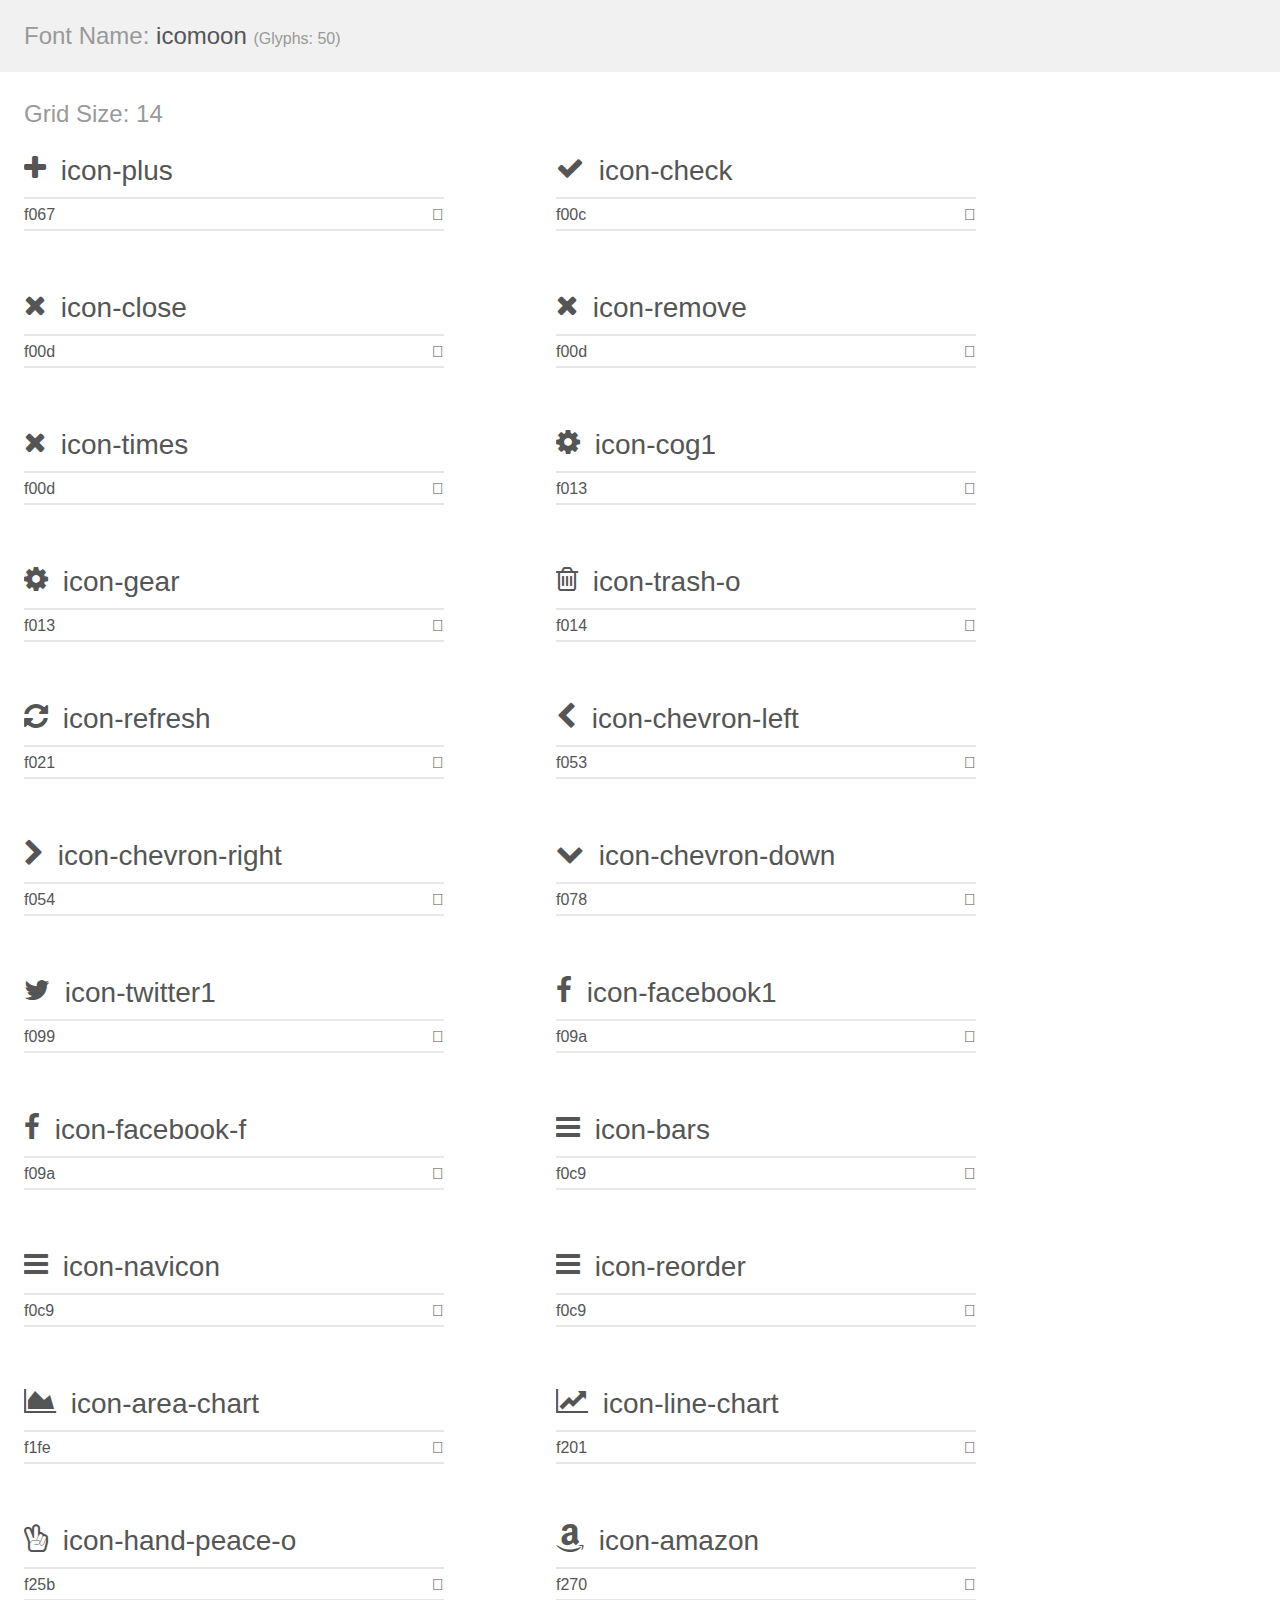
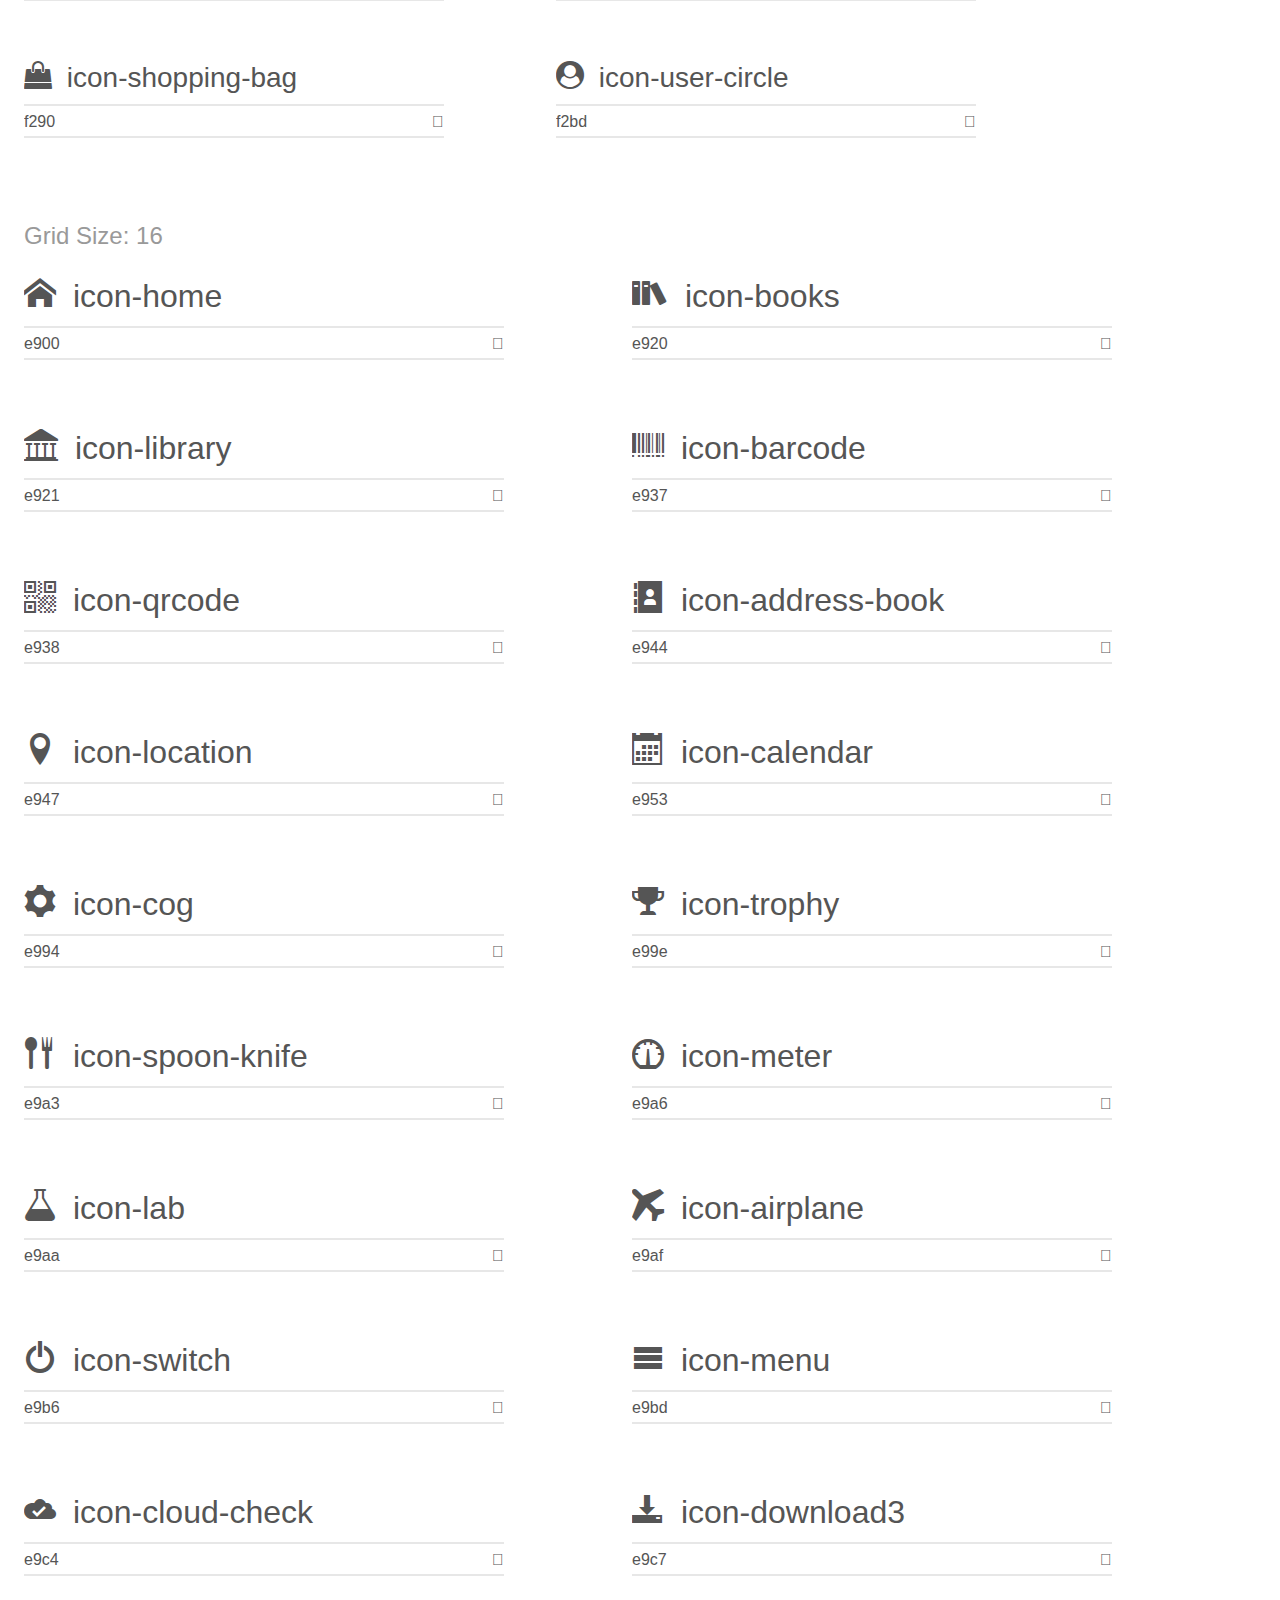
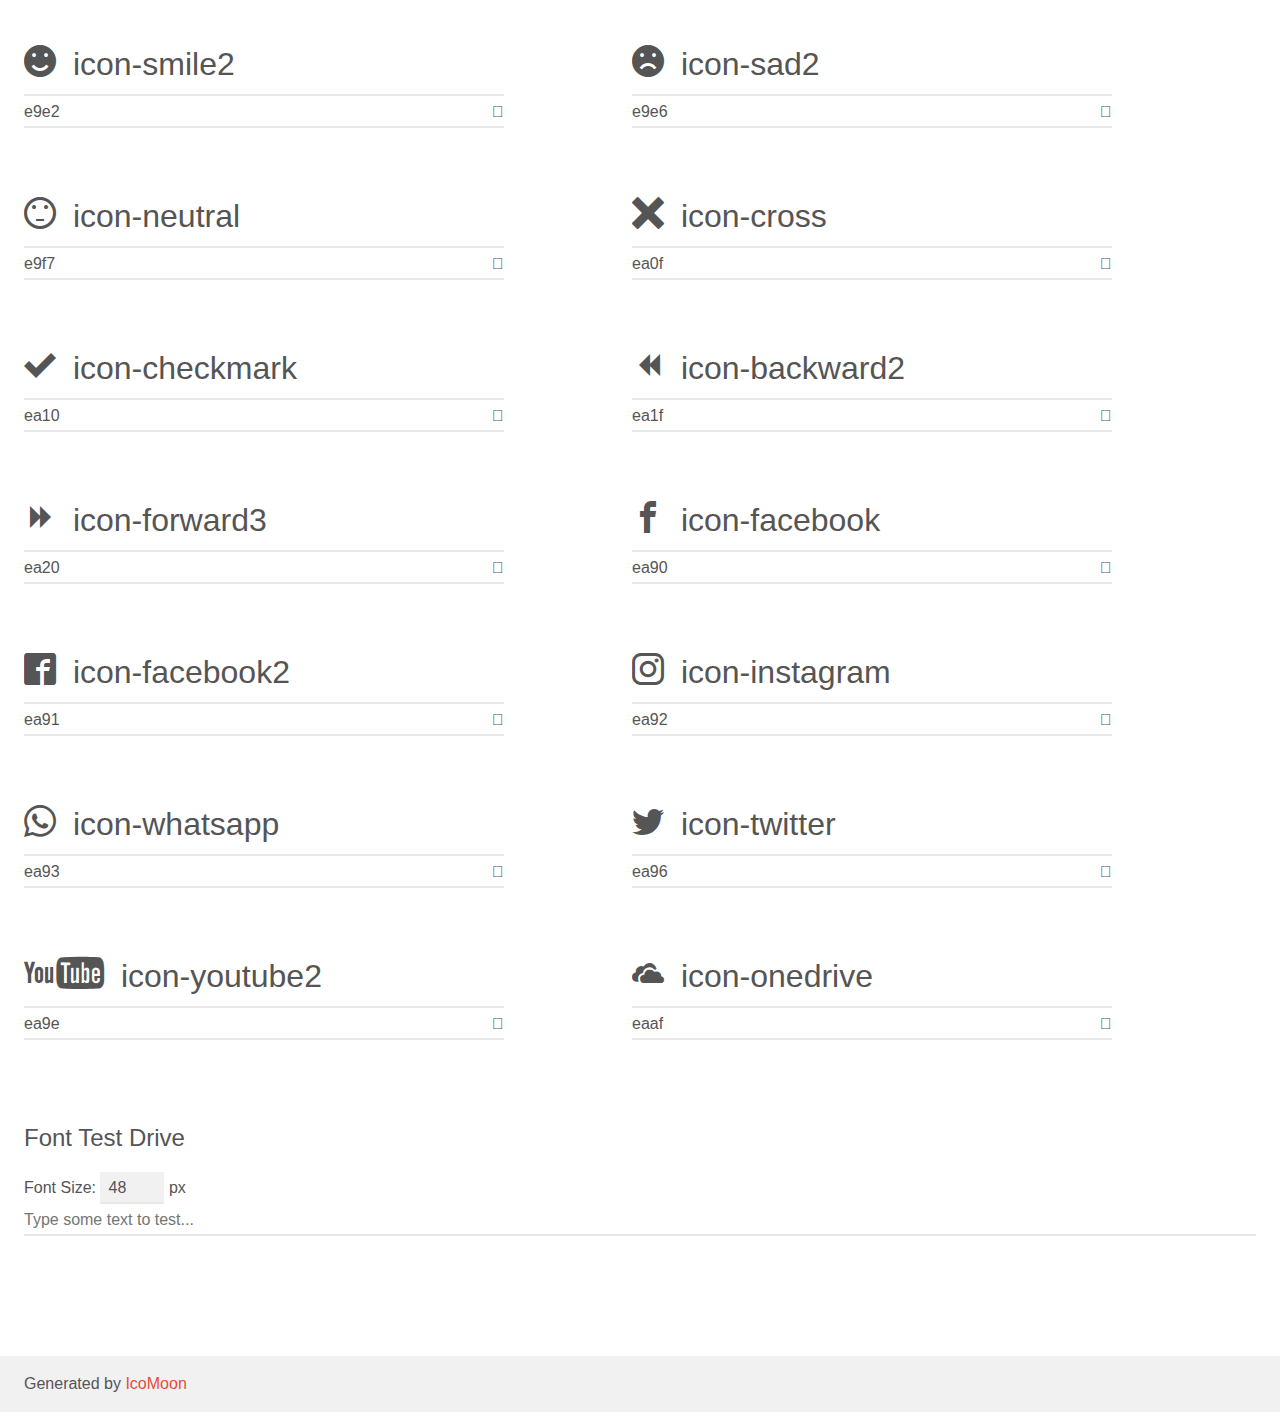
<file: fonts/demo.html>
<!doctype html>
<html>
<head>
    <meta charset="utf-8">
    <title>IcoMoon Demo</title>
    <meta name="description" content="An Icon Font Generated By IcoMoon.io">
    <meta name="viewport" content="width=device-width, initial-scale=1">
    <link rel="stylesheet" href="demo-files/demo.css">
    <link rel="stylesheet" href="style.css"></head>
<body>
    <div class="bgc1 clearfix">
        <h1 class="mhmm mvm"><span class="fgc1">Font Name:</span> icomoon <small class="fgc1">(Glyphs:&nbsp;50)</small></h1>
    </div>
    <div class="clearfix mhl ptl">
        <h1 class="mvm mtn fgc1">Grid Size: 14</h1>
        <div class="glyph fs1">
            <div class="clearfix bshadow0 pbs">
                <span class="icon-plus"></span>
                <span class="mls"> icon-plus</span>
            </div>
            <fieldset class="fs0 size1of1 clearfix hidden-false">
                <input type="text" readonly value="f067" class="unit size1of2" />
                <input type="text" maxlength="1" readonly value="&#xf067;" class="unitRight size1of2 talign-right" />
            </fieldset>
            <div class="fs0 bshadow0 clearfix hidden-true">
                <span class="unit pvs fgc1">liga: </span>
                <input type="text" readonly value="" class="liga unitRight" />
            </div>
        </div>
        <div class="glyph fs1">
            <div class="clearfix bshadow0 pbs">
                <span class="icon-check"></span>
                <span class="mls"> icon-check</span>
            </div>
            <fieldset class="fs0 size1of1 clearfix hidden-false">
                <input type="text" readonly value="f00c" class="unit size1of2" />
                <input type="text" maxlength="1" readonly value="&#xf00c;" class="unitRight size1of2 talign-right" />
            </fieldset>
            <div class="fs0 bshadow0 clearfix hidden-true">
                <span class="unit pvs fgc1">liga: </span>
                <input type="text" readonly value="" class="liga unitRight" />
            </div>
        </div>
        <div class="glyph fs1">
            <div class="clearfix bshadow0 pbs">
                <span class="icon-close"></span>
                <span class="mls"> icon-close</span>
            </div>
            <fieldset class="fs0 size1of1 clearfix hidden-false">
                <input type="text" readonly value="f00d" class="unit size1of2" />
                <input type="text" maxlength="1" readonly value="&#xf00d;" class="unitRight size1of2 talign-right" />
            </fieldset>
            <div class="fs0 bshadow0 clearfix hidden-true">
                <span class="unit pvs fgc1">liga: </span>
                <input type="text" readonly value="" class="liga unitRight" />
            </div>
        </div>
        <div class="glyph fs1">
            <div class="clearfix bshadow0 pbs">
                <span class="icon-remove"></span>
                <span class="mls"> icon-remove</span>
            </div>
            <fieldset class="fs0 size1of1 clearfix hidden-false">
                <input type="text" readonly value="f00d" class="unit size1of2" />
                <input type="text" maxlength="1" readonly value="&#xf00d;" class="unitRight size1of2 talign-right" />
            </fieldset>
            <div class="fs0 bshadow0 clearfix hidden-true">
                <span class="unit pvs fgc1">liga: </span>
                <input type="text" readonly value="" class="liga unitRight" />
            </div>
        </div>
        <div class="glyph fs1">
            <div class="clearfix bshadow0 pbs">
                <span class="icon-times"></span>
                <span class="mls"> icon-times</span>
            </div>
            <fieldset class="fs0 size1of1 clearfix hidden-false">
                <input type="text" readonly value="f00d" class="unit size1of2" />
                <input type="text" maxlength="1" readonly value="&#xf00d;" class="unitRight size1of2 talign-right" />
            </fieldset>
            <div class="fs0 bshadow0 clearfix hidden-true">
                <span class="unit pvs fgc1">liga: </span>
                <input type="text" readonly value="" class="liga unitRight" />
            </div>
        </div>
        <div class="glyph fs1">
            <div class="clearfix bshadow0 pbs">
                <span class="icon-cog1"></span>
                <span class="mls"> icon-cog1</span>
            </div>
            <fieldset class="fs0 size1of1 clearfix hidden-false">
                <input type="text" readonly value="f013" class="unit size1of2" />
                <input type="text" maxlength="1" readonly value="&#xf013;" class="unitRight size1of2 talign-right" />
            </fieldset>
            <div class="fs0 bshadow0 clearfix hidden-true">
                <span class="unit pvs fgc1">liga: </span>
                <input type="text" readonly value="" class="liga unitRight" />
            </div>
        </div>
        <div class="glyph fs1">
            <div class="clearfix bshadow0 pbs">
                <span class="icon-gear"></span>
                <span class="mls"> icon-gear</span>
            </div>
            <fieldset class="fs0 size1of1 clearfix hidden-false">
                <input type="text" readonly value="f013" class="unit size1of2" />
                <input type="text" maxlength="1" readonly value="&#xf013;" class="unitRight size1of2 talign-right" />
            </fieldset>
            <div class="fs0 bshadow0 clearfix hidden-true">
                <span class="unit pvs fgc1">liga: </span>
                <input type="text" readonly value="" class="liga unitRight" />
            </div>
        </div>
        <div class="glyph fs1">
            <div class="clearfix bshadow0 pbs">
                <span class="icon-trash-o"></span>
                <span class="mls"> icon-trash-o</span>
            </div>
            <fieldset class="fs0 size1of1 clearfix hidden-false">
                <input type="text" readonly value="f014" class="unit size1of2" />
                <input type="text" maxlength="1" readonly value="&#xf014;" class="unitRight size1of2 talign-right" />
            </fieldset>
            <div class="fs0 bshadow0 clearfix hidden-true">
                <span class="unit pvs fgc1">liga: </span>
                <input type="text" readonly value="" class="liga unitRight" />
            </div>
        </div>
        <div class="glyph fs1">
            <div class="clearfix bshadow0 pbs">
                <span class="icon-refresh"></span>
                <span class="mls"> icon-refresh</span>
            </div>
            <fieldset class="fs0 size1of1 clearfix hidden-false">
                <input type="text" readonly value="f021" class="unit size1of2" />
                <input type="text" maxlength="1" readonly value="&#xf021;" class="unitRight size1of2 talign-right" />
            </fieldset>
            <div class="fs0 bshadow0 clearfix hidden-true">
                <span class="unit pvs fgc1">liga: </span>
                <input type="text" readonly value="" class="liga unitRight" />
            </div>
        </div>
        <div class="glyph fs1">
            <div class="clearfix bshadow0 pbs">
                <span class="icon-chevron-left"></span>
                <span class="mls"> icon-chevron-left</span>
            </div>
            <fieldset class="fs0 size1of1 clearfix hidden-false">
                <input type="text" readonly value="f053" class="unit size1of2" />
                <input type="text" maxlength="1" readonly value="&#xf053;" class="unitRight size1of2 talign-right" />
            </fieldset>
            <div class="fs0 bshadow0 clearfix hidden-true">
                <span class="unit pvs fgc1">liga: </span>
                <input type="text" readonly value="" class="liga unitRight" />
            </div>
        </div>
        <div class="glyph fs1">
            <div class="clearfix bshadow0 pbs">
                <span class="icon-chevron-right"></span>
                <span class="mls"> icon-chevron-right</span>
            </div>
            <fieldset class="fs0 size1of1 clearfix hidden-false">
                <input type="text" readonly value="f054" class="unit size1of2" />
                <input type="text" maxlength="1" readonly value="&#xf054;" class="unitRight size1of2 talign-right" />
            </fieldset>
            <div class="fs0 bshadow0 clearfix hidden-true">
                <span class="unit pvs fgc1">liga: </span>
                <input type="text" readonly value="" class="liga unitRight" />
            </div>
        </div>
        <div class="glyph fs1">
            <div class="clearfix bshadow0 pbs">
                <span class="icon-chevron-down"></span>
                <span class="mls"> icon-chevron-down</span>
            </div>
            <fieldset class="fs0 size1of1 clearfix hidden-false">
                <input type="text" readonly value="f078" class="unit size1of2" />
                <input type="text" maxlength="1" readonly value="&#xf078;" class="unitRight size1of2 talign-right" />
            </fieldset>
            <div class="fs0 bshadow0 clearfix hidden-true">
                <span class="unit pvs fgc1">liga: </span>
                <input type="text" readonly value="" class="liga unitRight" />
            </div>
        </div>
        <div class="glyph fs1">
            <div class="clearfix bshadow0 pbs">
                <span class="icon-twitter1"></span>
                <span class="mls"> icon-twitter1</span>
            </div>
            <fieldset class="fs0 size1of1 clearfix hidden-false">
                <input type="text" readonly value="f099" class="unit size1of2" />
                <input type="text" maxlength="1" readonly value="&#xf099;" class="unitRight size1of2 talign-right" />
            </fieldset>
            <div class="fs0 bshadow0 clearfix hidden-true">
                <span class="unit pvs fgc1">liga: </span>
                <input type="text" readonly value="" class="liga unitRight" />
            </div>
        </div>
        <div class="glyph fs1">
            <div class="clearfix bshadow0 pbs">
                <span class="icon-facebook1"></span>
                <span class="mls"> icon-facebook1</span>
            </div>
            <fieldset class="fs0 size1of1 clearfix hidden-false">
                <input type="text" readonly value="f09a" class="unit size1of2" />
                <input type="text" maxlength="1" readonly value="&#xf09a;" class="unitRight size1of2 talign-right" />
            </fieldset>
            <div class="fs0 bshadow0 clearfix hidden-true">
                <span class="unit pvs fgc1">liga: </span>
                <input type="text" readonly value="" class="liga unitRight" />
            </div>
        </div>
        <div class="glyph fs1">
            <div class="clearfix bshadow0 pbs">
                <span class="icon-facebook-f"></span>
                <span class="mls"> icon-facebook-f</span>
            </div>
            <fieldset class="fs0 size1of1 clearfix hidden-false">
                <input type="text" readonly value="f09a" class="unit size1of2" />
                <input type="text" maxlength="1" readonly value="&#xf09a;" class="unitRight size1of2 talign-right" />
            </fieldset>
            <div class="fs0 bshadow0 clearfix hidden-true">
                <span class="unit pvs fgc1">liga: </span>
                <input type="text" readonly value="" class="liga unitRight" />
            </div>
        </div>
        <div class="glyph fs1">
            <div class="clearfix bshadow0 pbs">
                <span class="icon-bars"></span>
                <span class="mls"> icon-bars</span>
            </div>
            <fieldset class="fs0 size1of1 clearfix hidden-false">
                <input type="text" readonly value="f0c9" class="unit size1of2" />
                <input type="text" maxlength="1" readonly value="&#xf0c9;" class="unitRight size1of2 talign-right" />
            </fieldset>
            <div class="fs0 bshadow0 clearfix hidden-true">
                <span class="unit pvs fgc1">liga: </span>
                <input type="text" readonly value="" class="liga unitRight" />
            </div>
        </div>
        <div class="glyph fs1">
            <div class="clearfix bshadow0 pbs">
                <span class="icon-navicon"></span>
                <span class="mls"> icon-navicon</span>
            </div>
            <fieldset class="fs0 size1of1 clearfix hidden-false">
                <input type="text" readonly value="f0c9" class="unit size1of2" />
                <input type="text" maxlength="1" readonly value="&#xf0c9;" class="unitRight size1of2 talign-right" />
            </fieldset>
            <div class="fs0 bshadow0 clearfix hidden-true">
                <span class="unit pvs fgc1">liga: </span>
                <input type="text" readonly value="" class="liga unitRight" />
            </div>
        </div>
        <div class="glyph fs1">
            <div class="clearfix bshadow0 pbs">
                <span class="icon-reorder"></span>
                <span class="mls"> icon-reorder</span>
            </div>
            <fieldset class="fs0 size1of1 clearfix hidden-false">
                <input type="text" readonly value="f0c9" class="unit size1of2" />
                <input type="text" maxlength="1" readonly value="&#xf0c9;" class="unitRight size1of2 talign-right" />
            </fieldset>
            <div class="fs0 bshadow0 clearfix hidden-true">
                <span class="unit pvs fgc1">liga: </span>
                <input type="text" readonly value="" class="liga unitRight" />
            </div>
        </div>
        <div class="glyph fs1">
            <div class="clearfix bshadow0 pbs">
                <span class="icon-area-chart"></span>
                <span class="mls"> icon-area-chart</span>
            </div>
            <fieldset class="fs0 size1of1 clearfix hidden-false">
                <input type="text" readonly value="f1fe" class="unit size1of2" />
                <input type="text" maxlength="1" readonly value="&#xf1fe;" class="unitRight size1of2 talign-right" />
            </fieldset>
            <div class="fs0 bshadow0 clearfix hidden-true">
                <span class="unit pvs fgc1">liga: </span>
                <input type="text" readonly value="" class="liga unitRight" />
            </div>
        </div>
        <div class="glyph fs1">
            <div class="clearfix bshadow0 pbs">
                <span class="icon-line-chart"></span>
                <span class="mls"> icon-line-chart</span>
            </div>
            <fieldset class="fs0 size1of1 clearfix hidden-false">
                <input type="text" readonly value="f201" class="unit size1of2" />
                <input type="text" maxlength="1" readonly value="&#xf201;" class="unitRight size1of2 talign-right" />
            </fieldset>
            <div class="fs0 bshadow0 clearfix hidden-true">
                <span class="unit pvs fgc1">liga: </span>
                <input type="text" readonly value="" class="liga unitRight" />
            </div>
        </div>
        <div class="glyph fs1">
            <div class="clearfix bshadow0 pbs">
                <span class="icon-hand-peace-o"></span>
                <span class="mls"> icon-hand-peace-o</span>
            </div>
            <fieldset class="fs0 size1of1 clearfix hidden-false">
                <input type="text" readonly value="f25b" class="unit size1of2" />
                <input type="text" maxlength="1" readonly value="&#xf25b;" class="unitRight size1of2 talign-right" />
            </fieldset>
            <div class="fs0 bshadow0 clearfix hidden-true">
                <span class="unit pvs fgc1">liga: </span>
                <input type="text" readonly value="" class="liga unitRight" />
            </div>
        </div>
        <div class="glyph fs1">
            <div class="clearfix bshadow0 pbs">
                <span class="icon-amazon"></span>
                <span class="mls"> icon-amazon</span>
            </div>
            <fieldset class="fs0 size1of1 clearfix hidden-false">
                <input type="text" readonly value="f270" class="unit size1of2" />
                <input type="text" maxlength="1" readonly value="&#xf270;" class="unitRight size1of2 talign-right" />
            </fieldset>
            <div class="fs0 bshadow0 clearfix hidden-true">
                <span class="unit pvs fgc1">liga: </span>
                <input type="text" readonly value="" class="liga unitRight" />
            </div>
        </div>
        <div class="glyph fs1">
            <div class="clearfix bshadow0 pbs">
                <span class="icon-shopping-bag"></span>
                <span class="mls"> icon-shopping-bag</span>
            </div>
            <fieldset class="fs0 size1of1 clearfix hidden-false">
                <input type="text" readonly value="f290" class="unit size1of2" />
                <input type="text" maxlength="1" readonly value="&#xf290;" class="unitRight size1of2 talign-right" />
            </fieldset>
            <div class="fs0 bshadow0 clearfix hidden-true">
                <span class="unit pvs fgc1">liga: </span>
                <input type="text" readonly value="" class="liga unitRight" />
            </div>
        </div>
        <div class="glyph fs1">
            <div class="clearfix bshadow0 pbs">
                <span class="icon-user-circle"></span>
                <span class="mls"> icon-user-circle</span>
            </div>
            <fieldset class="fs0 size1of1 clearfix hidden-false">
                <input type="text" readonly value="f2bd" class="unit size1of2" />
                <input type="text" maxlength="1" readonly value="&#xf2bd;" class="unitRight size1of2 talign-right" />
            </fieldset>
            <div class="fs0 bshadow0 clearfix hidden-true">
                <span class="unit pvs fgc1">liga: </span>
                <input type="text" readonly value="" class="liga unitRight" />
            </div>
        </div>
    </div>
    <div class="clearfix mhl ptl">
        <h1 class="mvm mtn fgc1">Grid Size: 16</h1>
        <div class="glyph fs2">
            <div class="clearfix bshadow0 pbs">
                <span class="icon-home"></span>
                <span class="mls"> icon-home</span>
            </div>
            <fieldset class="fs0 size1of1 clearfix hidden-false">
                <input type="text" readonly value="e900" class="unit size1of2" />
                <input type="text" maxlength="1" readonly value="&#xe900;" class="unitRight size1of2 talign-right" />
            </fieldset>
            <div class="fs0 bshadow0 clearfix hidden-true">
                <span class="unit pvs fgc1">liga: </span>
                <input type="text" readonly value="home, house" class="liga unitRight" />
            </div>
        </div>
        <div class="glyph fs2">
            <div class="clearfix bshadow0 pbs">
                <span class="icon-books"></span>
                <span class="mls"> icon-books</span>
            </div>
            <fieldset class="fs0 size1of1 clearfix hidden-false">
                <input type="text" readonly value="e920" class="unit size1of2" />
                <input type="text" maxlength="1" readonly value="&#xe920;" class="unitRight size1of2 talign-right" />
            </fieldset>
            <div class="fs0 bshadow0 clearfix hidden-true">
                <span class="unit pvs fgc1">liga: </span>
                <input type="text" readonly value="books, library" class="liga unitRight" />
            </div>
        </div>
        <div class="glyph fs2">
            <div class="clearfix bshadow0 pbs">
                <span class="icon-library"></span>
                <span class="mls"> icon-library</span>
            </div>
            <fieldset class="fs0 size1of1 clearfix hidden-false">
                <input type="text" readonly value="e921" class="unit size1of2" />
                <input type="text" maxlength="1" readonly value="&#xe921;" class="unitRight size1of2 talign-right" />
            </fieldset>
            <div class="fs0 bshadow0 clearfix hidden-true">
                <span class="unit pvs fgc1">liga: </span>
                <input type="text" readonly value="library2, bank" class="liga unitRight" />
            </div>
        </div>
        <div class="glyph fs2">
            <div class="clearfix bshadow0 pbs">
                <span class="icon-barcode"></span>
                <span class="mls"> icon-barcode</span>
            </div>
            <fieldset class="fs0 size1of1 clearfix hidden-false">
                <input type="text" readonly value="e937" class="unit size1of2" />
                <input type="text" maxlength="1" readonly value="&#xe937;" class="unitRight size1of2 talign-right" />
            </fieldset>
            <div class="fs0 bshadow0 clearfix hidden-true">
                <span class="unit pvs fgc1">liga: </span>
                <input type="text" readonly value="barcode" class="liga unitRight" />
            </div>
        </div>
        <div class="glyph fs2">
            <div class="clearfix bshadow0 pbs">
                <span class="icon-qrcode"></span>
                <span class="mls"> icon-qrcode</span>
            </div>
            <fieldset class="fs0 size1of1 clearfix hidden-false">
                <input type="text" readonly value="e938" class="unit size1of2" />
                <input type="text" maxlength="1" readonly value="&#xe938;" class="unitRight size1of2 talign-right" />
            </fieldset>
            <div class="fs0 bshadow0 clearfix hidden-true">
                <span class="unit pvs fgc1">liga: </span>
                <input type="text" readonly value="qrcode" class="liga unitRight" />
            </div>
        </div>
        <div class="glyph fs2">
            <div class="clearfix bshadow0 pbs">
                <span class="icon-address-book"></span>
                <span class="mls"> icon-address-book</span>
            </div>
            <fieldset class="fs0 size1of1 clearfix hidden-false">
                <input type="text" readonly value="e944" class="unit size1of2" />
                <input type="text" maxlength="1" readonly value="&#xe944;" class="unitRight size1of2 talign-right" />
            </fieldset>
            <div class="fs0 bshadow0 clearfix hidden-true">
                <span class="unit pvs fgc1">liga: </span>
                <input type="text" readonly value="address-book, contact" class="liga unitRight" />
            </div>
        </div>
        <div class="glyph fs2">
            <div class="clearfix bshadow0 pbs">
                <span class="icon-location"></span>
                <span class="mls"> icon-location</span>
            </div>
            <fieldset class="fs0 size1of1 clearfix hidden-false">
                <input type="text" readonly value="e947" class="unit size1of2" />
                <input type="text" maxlength="1" readonly value="&#xe947;" class="unitRight size1of2 talign-right" />
            </fieldset>
            <div class="fs0 bshadow0 clearfix hidden-true">
                <span class="unit pvs fgc1">liga: </span>
                <input type="text" readonly value="location, map-marker" class="liga unitRight" />
            </div>
        </div>
        <div class="glyph fs2">
            <div class="clearfix bshadow0 pbs">
                <span class="icon-calendar"></span>
                <span class="mls"> icon-calendar</span>
            </div>
            <fieldset class="fs0 size1of1 clearfix hidden-false">
                <input type="text" readonly value="e953" class="unit size1of2" />
                <input type="text" maxlength="1" readonly value="&#xe953;" class="unitRight size1of2 talign-right" />
            </fieldset>
            <div class="fs0 bshadow0 clearfix hidden-true">
                <span class="unit pvs fgc1">liga: </span>
                <input type="text" readonly value="calendar, date" class="liga unitRight" />
            </div>
        </div>
        <div class="glyph fs2">
            <div class="clearfix bshadow0 pbs">
                <span class="icon-cog"></span>
                <span class="mls"> icon-cog</span>
            </div>
            <fieldset class="fs0 size1of1 clearfix hidden-false">
                <input type="text" readonly value="e994" class="unit size1of2" />
                <input type="text" maxlength="1" readonly value="&#xe994;" class="unitRight size1of2 talign-right" />
            </fieldset>
            <div class="fs0 bshadow0 clearfix hidden-true">
                <span class="unit pvs fgc1">liga: </span>
                <input type="text" readonly value="cog, gear" class="liga unitRight" />
            </div>
        </div>
        <div class="glyph fs2">
            <div class="clearfix bshadow0 pbs">
                <span class="icon-trophy"></span>
                <span class="mls"> icon-trophy</span>
            </div>
            <fieldset class="fs0 size1of1 clearfix hidden-false">
                <input type="text" readonly value="e99e" class="unit size1of2" />
                <input type="text" maxlength="1" readonly value="&#xe99e;" class="unitRight size1of2 talign-right" />
            </fieldset>
            <div class="fs0 bshadow0 clearfix hidden-true">
                <span class="unit pvs fgc1">liga: </span>
                <input type="text" readonly value="trophy, cup" class="liga unitRight" />
            </div>
        </div>
        <div class="glyph fs2">
            <div class="clearfix bshadow0 pbs">
                <span class="icon-spoon-knife"></span>
                <span class="mls"> icon-spoon-knife</span>
            </div>
            <fieldset class="fs0 size1of1 clearfix hidden-false">
                <input type="text" readonly value="e9a3" class="unit size1of2" />
                <input type="text" maxlength="1" readonly value="&#xe9a3;" class="unitRight size1of2 talign-right" />
            </fieldset>
            <div class="fs0 bshadow0 clearfix hidden-true">
                <span class="unit pvs fgc1">liga: </span>
                <input type="text" readonly value="spoon-knife, food" class="liga unitRight" />
            </div>
        </div>
        <div class="glyph fs2">
            <div class="clearfix bshadow0 pbs">
                <span class="icon-meter"></span>
                <span class="mls"> icon-meter</span>
            </div>
            <fieldset class="fs0 size1of1 clearfix hidden-false">
                <input type="text" readonly value="e9a6" class="unit size1of2" />
                <input type="text" maxlength="1" readonly value="&#xe9a6;" class="unitRight size1of2 talign-right" />
            </fieldset>
            <div class="fs0 bshadow0 clearfix hidden-true">
                <span class="unit pvs fgc1">liga: </span>
                <input type="text" readonly value="meter, gauge" class="liga unitRight" />
            </div>
        </div>
        <div class="glyph fs2">
            <div class="clearfix bshadow0 pbs">
                <span class="icon-lab"></span>
                <span class="mls"> icon-lab</span>
            </div>
            <fieldset class="fs0 size1of1 clearfix hidden-false">
                <input type="text" readonly value="e9aa" class="unit size1of2" />
                <input type="text" maxlength="1" readonly value="&#xe9aa;" class="unitRight size1of2 talign-right" />
            </fieldset>
            <div class="fs0 bshadow0 clearfix hidden-true">
                <span class="unit pvs fgc1">liga: </span>
                <input type="text" readonly value="lab, beta" class="liga unitRight" />
            </div>
        </div>
        <div class="glyph fs2">
            <div class="clearfix bshadow0 pbs">
                <span class="icon-airplane"></span>
                <span class="mls"> icon-airplane</span>
            </div>
            <fieldset class="fs0 size1of1 clearfix hidden-false">
                <input type="text" readonly value="e9af" class="unit size1of2" />
                <input type="text" maxlength="1" readonly value="&#xe9af;" class="unitRight size1of2 talign-right" />
            </fieldset>
            <div class="fs0 bshadow0 clearfix hidden-true">
                <span class="unit pvs fgc1">liga: </span>
                <input type="text" readonly value="airplane, travel" class="liga unitRight" />
            </div>
        </div>
        <div class="glyph fs2">
            <div class="clearfix bshadow0 pbs">
                <span class="icon-switch"></span>
                <span class="mls"> icon-switch</span>
            </div>
            <fieldset class="fs0 size1of1 clearfix hidden-false">
                <input type="text" readonly value="e9b6" class="unit size1of2" />
                <input type="text" maxlength="1" readonly value="&#xe9b6;" class="unitRight size1of2 talign-right" />
            </fieldset>
            <div class="fs0 bshadow0 clearfix hidden-true">
                <span class="unit pvs fgc1">liga: </span>
                <input type="text" readonly value="switch" class="liga unitRight" />
            </div>
        </div>
        <div class="glyph fs2">
            <div class="clearfix bshadow0 pbs">
                <span class="icon-menu"></span>
                <span class="mls"> icon-menu</span>
            </div>
            <fieldset class="fs0 size1of1 clearfix hidden-false">
                <input type="text" readonly value="e9bd" class="unit size1of2" />
                <input type="text" maxlength="1" readonly value="&#xe9bd;" class="unitRight size1of2 talign-right" />
            </fieldset>
            <div class="fs0 bshadow0 clearfix hidden-true">
                <span class="unit pvs fgc1">liga: </span>
                <input type="text" readonly value="menu, list3" class="liga unitRight" />
            </div>
        </div>
        <div class="glyph fs2">
            <div class="clearfix bshadow0 pbs">
                <span class="icon-cloud-check"></span>
                <span class="mls"> icon-cloud-check</span>
            </div>
            <fieldset class="fs0 size1of1 clearfix hidden-false">
                <input type="text" readonly value="e9c4" class="unit size1of2" />
                <input type="text" maxlength="1" readonly value="&#xe9c4;" class="unitRight size1of2 talign-right" />
            </fieldset>
            <div class="fs0 bshadow0 clearfix hidden-true">
                <span class="unit pvs fgc1">liga: </span>
                <input type="text" readonly value="cloud-check, cloud4" class="liga unitRight" />
            </div>
        </div>
        <div class="glyph fs2">
            <div class="clearfix bshadow0 pbs">
                <span class="icon-download3"></span>
                <span class="mls"> icon-download3</span>
            </div>
            <fieldset class="fs0 size1of1 clearfix hidden-false">
                <input type="text" readonly value="e9c7" class="unit size1of2" />
                <input type="text" maxlength="1" readonly value="&#xe9c7;" class="unitRight size1of2 talign-right" />
            </fieldset>
            <div class="fs0 bshadow0 clearfix hidden-true">
                <span class="unit pvs fgc1">liga: </span>
                <input type="text" readonly value="download3, save5" class="liga unitRight" />
            </div>
        </div>
        <div class="glyph fs2">
            <div class="clearfix bshadow0 pbs">
                <span class="icon-smile2"></span>
                <span class="mls"> icon-smile2</span>
            </div>
            <fieldset class="fs0 size1of1 clearfix hidden-false">
                <input type="text" readonly value="e9e2" class="unit size1of2" />
                <input type="text" maxlength="1" readonly value="&#xe9e2;" class="unitRight size1of2 talign-right" />
            </fieldset>
            <div class="fs0 bshadow0 clearfix hidden-true">
                <span class="unit pvs fgc1">liga: </span>
                <input type="text" readonly value="smile2, emoticon4" class="liga unitRight" />
            </div>
        </div>
        <div class="glyph fs2">
            <div class="clearfix bshadow0 pbs">
                <span class="icon-sad2"></span>
                <span class="mls"> icon-sad2</span>
            </div>
            <fieldset class="fs0 size1of1 clearfix hidden-false">
                <input type="text" readonly value="e9e6" class="unit size1of2" />
                <input type="text" maxlength="1" readonly value="&#xe9e6;" class="unitRight size1of2 talign-right" />
            </fieldset>
            <div class="fs0 bshadow0 clearfix hidden-true">
                <span class="unit pvs fgc1">liga: </span>
                <input type="text" readonly value="sad2, emoticon8" class="liga unitRight" />
            </div>
        </div>
        <div class="glyph fs2">
            <div class="clearfix bshadow0 pbs">
                <span class="icon-neutral"></span>
                <span class="mls"> icon-neutral</span>
            </div>
            <fieldset class="fs0 size1of1 clearfix hidden-false">
                <input type="text" readonly value="e9f7" class="unit size1of2" />
                <input type="text" maxlength="1" readonly value="&#xe9f7;" class="unitRight size1of2 talign-right" />
            </fieldset>
            <div class="fs0 bshadow0 clearfix hidden-true">
                <span class="unit pvs fgc1">liga: </span>
                <input type="text" readonly value="neutral, emoticon25" class="liga unitRight" />
            </div>
        </div>
        <div class="glyph fs2">
            <div class="clearfix bshadow0 pbs">
                <span class="icon-cross"></span>
                <span class="mls"> icon-cross</span>
            </div>
            <fieldset class="fs0 size1of1 clearfix hidden-false">
                <input type="text" readonly value="ea0f" class="unit size1of2" />
                <input type="text" maxlength="1" readonly value="&#xea0f;" class="unitRight size1of2 talign-right" />
            </fieldset>
            <div class="fs0 bshadow0 clearfix hidden-true">
                <span class="unit pvs fgc1">liga: </span>
                <input type="text" readonly value="cross, cancel" class="liga unitRight" />
            </div>
        </div>
        <div class="glyph fs2">
            <div class="clearfix bshadow0 pbs">
                <span class="icon-checkmark"></span>
                <span class="mls"> icon-checkmark</span>
            </div>
            <fieldset class="fs0 size1of1 clearfix hidden-false">
                <input type="text" readonly value="ea10" class="unit size1of2" />
                <input type="text" maxlength="1" readonly value="&#xea10;" class="unitRight size1of2 talign-right" />
            </fieldset>
            <div class="fs0 bshadow0 clearfix hidden-true">
                <span class="unit pvs fgc1">liga: </span>
                <input type="text" readonly value="checkmark, tick" class="liga unitRight" />
            </div>
        </div>
        <div class="glyph fs2">
            <div class="clearfix bshadow0 pbs">
                <span class="icon-backward2"></span>
                <span class="mls"> icon-backward2</span>
            </div>
            <fieldset class="fs0 size1of1 clearfix hidden-false">
                <input type="text" readonly value="ea1f" class="unit size1of2" />
                <input type="text" maxlength="1" readonly value="&#xea1f;" class="unitRight size1of2 talign-right" />
            </fieldset>
            <div class="fs0 bshadow0 clearfix hidden-true">
                <span class="unit pvs fgc1">liga: </span>
                <input type="text" readonly value="backward2, player11" class="liga unitRight" />
            </div>
        </div>
        <div class="glyph fs2">
            <div class="clearfix bshadow0 pbs">
                <span class="icon-forward3"></span>
                <span class="mls"> icon-forward3</span>
            </div>
            <fieldset class="fs0 size1of1 clearfix hidden-false">
                <input type="text" readonly value="ea20" class="unit size1of2" />
                <input type="text" maxlength="1" readonly value="&#xea20;" class="unitRight size1of2 talign-right" />
            </fieldset>
            <div class="fs0 bshadow0 clearfix hidden-true">
                <span class="unit pvs fgc1">liga: </span>
                <input type="text" readonly value="forward3, player12" class="liga unitRight" />
            </div>
        </div>
        <div class="glyph fs2">
            <div class="clearfix bshadow0 pbs">
                <span class="icon-facebook"></span>
                <span class="mls"> icon-facebook</span>
            </div>
            <fieldset class="fs0 size1of1 clearfix hidden-false">
                <input type="text" readonly value="ea90" class="unit size1of2" />
                <input type="text" maxlength="1" readonly value="&#xea90;" class="unitRight size1of2 talign-right" />
            </fieldset>
            <div class="fs0 bshadow0 clearfix hidden-true">
                <span class="unit pvs fgc1">liga: </span>
                <input type="text" readonly value="facebook, brand10" class="liga unitRight" />
            </div>
        </div>
        <div class="glyph fs2">
            <div class="clearfix bshadow0 pbs">
                <span class="icon-facebook2"></span>
                <span class="mls"> icon-facebook2</span>
            </div>
            <fieldset class="fs0 size1of1 clearfix hidden-false">
                <input type="text" readonly value="ea91" class="unit size1of2" />
                <input type="text" maxlength="1" readonly value="&#xea91;" class="unitRight size1of2 talign-right" />
            </fieldset>
            <div class="fs0 bshadow0 clearfix hidden-true">
                <span class="unit pvs fgc1">liga: </span>
                <input type="text" readonly value="facebook2, brand11" class="liga unitRight" />
            </div>
        </div>
        <div class="glyph fs2">
            <div class="clearfix bshadow0 pbs">
                <span class="icon-instagram"></span>
                <span class="mls"> icon-instagram</span>
            </div>
            <fieldset class="fs0 size1of1 clearfix hidden-false">
                <input type="text" readonly value="ea92" class="unit size1of2" />
                <input type="text" maxlength="1" readonly value="&#xea92;" class="unitRight size1of2 talign-right" />
            </fieldset>
            <div class="fs0 bshadow0 clearfix hidden-true">
                <span class="unit pvs fgc1">liga: </span>
                <input type="text" readonly value="instagram, brand12" class="liga unitRight" />
            </div>
        </div>
        <div class="glyph fs2">
            <div class="clearfix bshadow0 pbs">
                <span class="icon-whatsapp"></span>
                <span class="mls"> icon-whatsapp</span>
            </div>
            <fieldset class="fs0 size1of1 clearfix hidden-false">
                <input type="text" readonly value="ea93" class="unit size1of2" />
                <input type="text" maxlength="1" readonly value="&#xea93;" class="unitRight size1of2 talign-right" />
            </fieldset>
            <div class="fs0 bshadow0 clearfix hidden-true">
                <span class="unit pvs fgc1">liga: </span>
                <input type="text" readonly value="whatsapp, brand13" class="liga unitRight" />
            </div>
        </div>
        <div class="glyph fs2">
            <div class="clearfix bshadow0 pbs">
                <span class="icon-twitter"></span>
                <span class="mls"> icon-twitter</span>
            </div>
            <fieldset class="fs0 size1of1 clearfix hidden-false">
                <input type="text" readonly value="ea96" class="unit size1of2" />
                <input type="text" maxlength="1" readonly value="&#xea96;" class="unitRight size1of2 talign-right" />
            </fieldset>
            <div class="fs0 bshadow0 clearfix hidden-true">
                <span class="unit pvs fgc1">liga: </span>
                <input type="text" readonly value="twitter, brand16" class="liga unitRight" />
            </div>
        </div>
        <div class="glyph fs2">
            <div class="clearfix bshadow0 pbs">
                <span class="icon-youtube2"></span>
                <span class="mls"> icon-youtube2</span>
            </div>
            <fieldset class="fs0 size1of1 clearfix hidden-false">
                <input type="text" readonly value="ea9e" class="unit size1of2" />
                <input type="text" maxlength="1" readonly value="&#xea9e;" class="unitRight size1of2 talign-right" />
            </fieldset>
            <div class="fs0 bshadow0 clearfix hidden-true">
                <span class="unit pvs fgc1">liga: </span>
                <input type="text" readonly value="youtube2, brand22" class="liga unitRight" />
            </div>
        </div>
        <div class="glyph fs2">
            <div class="clearfix bshadow0 pbs">
                <span class="icon-onedrive"></span>
                <span class="mls"> icon-onedrive</span>
            </div>
            <fieldset class="fs0 size1of1 clearfix hidden-false">
                <input type="text" readonly value="eaaf" class="unit size1of2" />
                <input type="text" maxlength="1" readonly value="&#xeaaf;" class="unitRight size1of2 talign-right" />
            </fieldset>
            <div class="fs0 bshadow0 clearfix hidden-true">
                <span class="unit pvs fgc1">liga: </span>
                <input type="text" readonly value="onedrive, brand39" class="liga unitRight" />
            </div>
        </div>
    </div>

    <!--[if gt IE 8]><!-->
    <div class="mhl clearfix mbl">
        <h1>Font Test Drive</h1>
        <label>
            Font Size: <input id="fontSize" type="number" class="textbox0 mbm"
            min="8" value="48" />
            px
        </label>
        <input id="testText" type="text" class="phl size1of1 mvl"
        placeholder="Type some text to test..." value=""/>
        <div id="testDrive" class="icon-" style="font-family: icomoon">&nbsp;
        </div>
    </div>
    <!--<![endif]-->
    <div class="bgc1 clearfix">
        <p class="mhl">Generated by <a href="https://icomoon.io/app">IcoMoon</a></p>
    </div>

    <script src="demo-files/demo.js"></script>
</body>
</html>
</file>
<file: fonts/demo-files/demo.css>
body {
  padding: 0;
  margin: 0;
  font-family: sans-serif;
  font-size: 1em;
  line-height: 1.5;
  color: #555;
  background: #fff;
}
h1 {
  font-size: 1.5em;
  font-weight: normal;
}
small {
  font-size: .66666667em;
}
a {
  color: #e74c3c;
  text-decoration: none;
}
a:hover, a:focus {
  box-shadow: 0 1px #e74c3c;
}
.bshadow0, input {
  box-shadow: inset 0 -2px #e7e7e7;
}
input:hover {
  box-shadow: inset 0 -2px #ccc;
}
input, fieldset {
  font-family: sans-serif;
  font-size: 1em;
  margin: 0;
  padding: 0;
  border: 0;
}
input {
  color: inherit;
  line-height: 1.5;
  height: 1.5em;
  padding: .25em 0;
}
input:focus {
  outline: none;
  box-shadow: inset 0 -2px #449fdb;
}
.glyph {
  font-size: 16px;
  width: 15em;
  padding-bottom: 1em;
  margin-right: 4em;
  margin-bottom: 1em;
  float: left;
  overflow: hidden;
}
.liga {
  width: 80%;
  width: calc(100% - 2.5em);
}
.talign-right {
  text-align: right;
}
.talign-center {
  text-align: center;
}
.bgc1 {
  background: #f1f1f1;
}
.fgc1 {
  color: #999;
}
.fgc0 {
  color: #000;
}
p {
  margin-top: 1em;
  margin-bottom: 1em;
}
.mvm {
  margin-top: .75em;
  margin-bottom: .75em;
}
.mtn {
  margin-top: 0;
}
.mtl, .mal {
  margin-top: 1.5em;
}
.mbl, .mal {
  margin-bottom: 1.5em;
}
.mal, .mhl {
  margin-left: 1.5em;
  margin-right: 1.5em;
}
.mhmm {
  margin-left: 1em;
  margin-right: 1em;
}
.mls {
  margin-left: .25em;
}
.ptl {
  padding-top: 1.5em;
}
.pbs, .pvs {
  padding-bottom: .25em;
}
.pvs, .pts {
  padding-top: .25em;
}
.unit {
  float: left;
}
.unitRight {
  float: right;
}
.size1of2 {
  width: 50%;
}
.size1of1 {
  width: 100%;
}
.clearfix:before, .clearfix:after {
  content: " ";
  display: table;
}
.clearfix:after {
  clear: both;
}
.hidden-true {
  display: none;
}
.textbox0 {
  width: 3em;
  background: #f1f1f1;
  padding: .25em .5em;
  line-height: 1.5;
  height: 1.5em;
}
#testDrive {
  display: block;
  padding-top: 24px;
  line-height: 1.5;
}
.fs0 {
  font-size: 16px;
}
.fs1 {
  font-size: 28px;
}
.fs2 {
  font-size: 32px;
}
</file>
<file: fonts/style.css>
@font-face {
  font-family: 'icomoon';
  src:  url('fonts/icomoon.eot?3ijlhx');
  src:  url('fonts/icomoon.eot?3ijlhx#iefix') format('embedded-opentype'),
    url('fonts/icomoon.ttf?3ijlhx') format('truetype'),
    url('fonts/icomoon.woff?3ijlhx') format('woff'),
    url('fonts/icomoon.svg?3ijlhx#icomoon') format('svg');
  font-weight: normal;
  font-style: normal;
  font-display: block;
}

[class^="icon-"], [class*=" icon-"] {
  /* use !important to prevent issues with browser extensions that change fonts */
  font-family: 'icomoon' !important;
  speak: never;
  font-style: normal;
  font-weight: normal;
  font-variant: normal;
  text-transform: none;
  line-height: 1;

  /* Better Font Rendering =========== */
  -webkit-font-smoothing: antialiased;
  -moz-osx-font-smoothing: grayscale;
}

.icon-plus:before {
  content: "\f067";
}
.icon-check:before {
  content: "\f00c";
}
.icon-close:before {
  content: "\f00d";
}
.icon-remove:before {
  content: "\f00d";
}
.icon-times:before {
  content: "\f00d";
}
.icon-cog1:before {
  content: "\f013";
}
.icon-gear:before {
  content: "\f013";
}
.icon-trash-o:before {
  content: "\f014";
}
.icon-refresh:before {
  content: "\f021";
}
.icon-chevron-left:before {
  content: "\f053";
}
.icon-chevron-right:before {
  content: "\f054";
}
.icon-chevron-down:before {
  content: "\f078";
}
.icon-twitter1:before {
  content: "\f099";
}
.icon-facebook1:before {
  content: "\f09a";
}
.icon-facebook-f:before {
  content: "\f09a";
}
.icon-bars:before {
  content: "\f0c9";
}
.icon-navicon:before {
  content: "\f0c9";
}
.icon-reorder:before {
  content: "\f0c9";
}
.icon-area-chart:before {
  content: "\f1fe";
}
.icon-line-chart:before {
  content: "\f201";
}
.icon-hand-peace-o:before {
  content: "\f25b";
}
.icon-amazon:before {
  content: "\f270";
}
.icon-shopping-bag:before {
  content: "\f290";
}
.icon-user-circle:before {
  content: "\f2bd";
}
.icon-home:before {
  content: "\e900";
}
.icon-books:before {
  content: "\e920";
}
.icon-library:before {
  content: "\e921";
}
.icon-barcode:before {
  content: "\e937";
}
.icon-qrcode:before {
  content: "\e938";
}
.icon-address-book:before {
  content: "\e944";
}
.icon-location:before {
  content: "\e947";
}
.icon-calendar:before {
  content: "\e953";
}
.icon-cog:before {
  content: "\e994";
}
.icon-trophy:before {
  content: "\e99e";
}
.icon-spoon-knife:before {
  content: "\e9a3";
}
.icon-meter:before {
  content: "\e9a6";
}
.icon-lab:before {
  content: "\e9aa";
}
.icon-airplane:before {
  content: "\e9af";
}
.icon-switch:before {
  content: "\e9b6";
}
.icon-menu:before {
  content: "\e9bd";
}
.icon-cloud-check:before {
  content: "\e9c4";
}
.icon-download3:before {
  content: "\e9c7";
}
.icon-smile2:before {
  content: "\e9e2";
}
.icon-sad2:before {
  content: "\e9e6";
}
.icon-neutral:before {
  content: "\e9f7";
}
.icon-cross:before {
  content: "\ea0f";
}
.icon-checkmark:before {
  content: "\ea10";
}
.icon-backward2:before {
  content: "\ea1f";
}
.icon-forward3:before {
  content: "\ea20";
}
.icon-facebook:before {
  content: "\ea90";
}
.icon-facebook2:before {
  content: "\ea91";
}
.icon-instagram:before {
  content: "\ea92";
}
.icon-whatsapp:before {
  content: "\ea93";
}
.icon-twitter:before {
  content: "\ea96";
}
.icon-youtube2:before {
  content: "\ea9e";
}
.icon-onedrive:before {
  content: "\eaaf";
}
</file>
